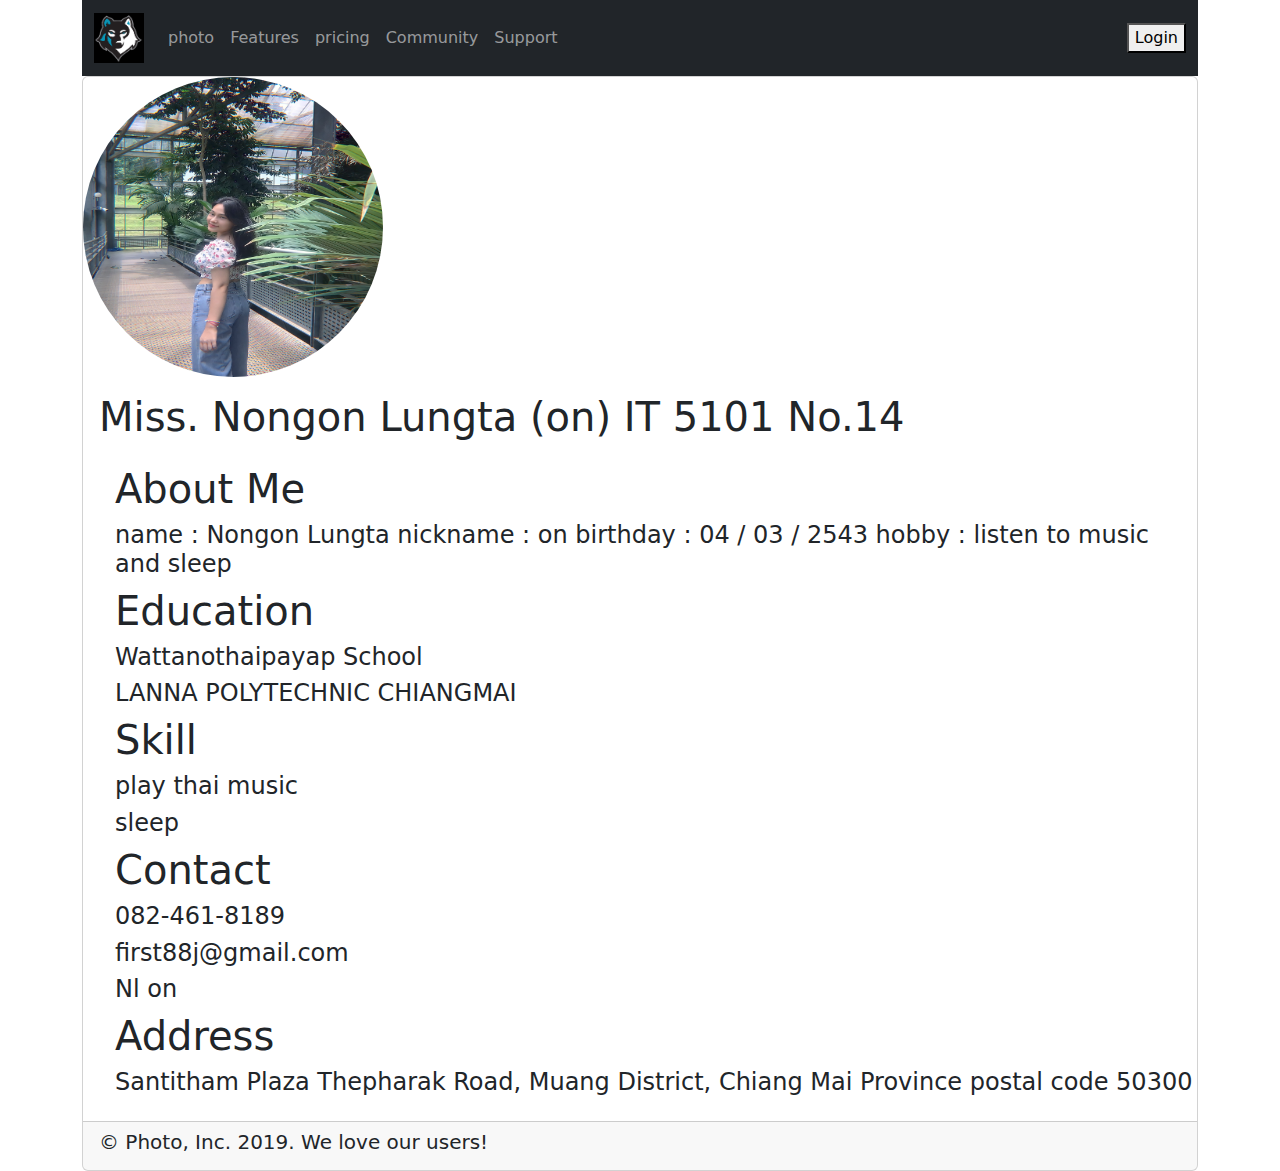
<file: 14_html/index.html>
<!DOCTYPE html>
<html lang="en">

<head>
    <meta charset="UTF-8">
    <meta http-equiv="X-UA-Compatible" content="IE=edge">
    <meta name="viewport" content="width=device-width, initial-scale=1.0">
    <title>Nongno</title>

    <!-- Latest compiled and minified CSS -->
    <link href="https://cdn.jsdelivr.net/npm/bootstrap@5.2.1/dist/css/bootstrap.min.css" rel="stylesheet">

    <!-- Latest compiled JavaScript -->
    <script src="https://cdn.jsdelivr.net/npm/bootstrap@5.2.1/dist/js/bootstrap.bundle.min.js"></script>

</head>

<body>
    <div class="container">
        <!-- แถบบน -->
        <nav class="navbar navbar-expand-sm navbar-dark bg-dark sticky-top">
            <div class="container-fluid">
                <a class="navbar-brand" href="javascript:void(0)">
                    <img src="img/P1.png" alt="" srcset="" height="50" width="50">
                </a>
                <button class="navbar-toggler" type="button" data-bs-toggle="collapse" data-bs-target="#mynavbar">
                    <span class="navbar-toggler-icon"></span>
                </button>
                <div class="collapse navbar-collapse" id="mynavbar">
                    <ul class="navbar-nav me-auto">
                        <li class="nav-item">
                            <a class="nav-link" button class="#FFFFFF" href="javascript:void(0)">photo</a>
                        </li>
                        <!--  ข้อความชิดขวา -->
                        <li class="nav-item">
                            <a class="nav-link" href="about.html">Features</a>
                        </li>
                        <li class="nav-item">
                            <a class="nav-link" href="javascript:void(0)">pricing </a>
                        </li>
                        <li class="nav-item">
                            <a class="nav-link" href="javascript:void(0)">Community</a>
                        </li>
                        <li class="nav-item">
                            <a class="nav-link" href="about.html">Support</a>
                        </li>
                    </ul>
                    <form class="d-flex">
                        <button class="#FFFFFF" type="button">Login</button>
                    </form>
                </div>
            </div>
        </nav>

        <div class="card">
            <!-- ใส่รูปวงกลม -->

            <div class="tt">

                <img src="img/66.jpg" class="rounded-circle" alt="Cinque Terre" width="300" height="300">

            </div>
            <div class="card-body">
                <h1>Miss. Nongon Lungta (on) IT 5101 No.14</h1>
            </div>

            <ul class="d1">
                <!-- ฝั่งซ้าย -->
                <!-- About Me -->
                <h1>About Me</h1>

                <h4>name : Nongon Lungta nickname : on
                    birthday : 04 / 03 / 2543
                    hobby : listen to music and sleep
                </h4>
                <!-- Education -->
                <h1>Education</h1>

                <h4>Wattanothaipayap School</h4>
                <h4>LANNA POLYTECHNIC CHIANGMAI</h4>
                <!-- Skill -->
                <h1>Skill</h1>

                <h4>play thai music </h4>
                <h4>sleep</h4>


                <!--  ฝั่งขวา -->
                <!--  Contact -->
                <h1>Contact</h1>

                <h4>082-461-8189</h4>
                <h4>first88j@gmail.com</h4>
                <h4>Nl on</h4>
                <!--  Address -->
                <h1>Address</h1>

                <h4>Santitham Plaza Thepharak Road, Muang District, Chiang Mai Province
                    postal code 50300
                </h4>


            </ul>



            <!--  --------------------------------------------- -->
            <!-- หน้า footer -->
            <div class="card-footer">
                <h5>© Photo, Inc. 2019. We love our users!</h5>
                </footer>
            </div>
        </div>
    </div>
    </div>

    </div>
</body>

</html>
</file>
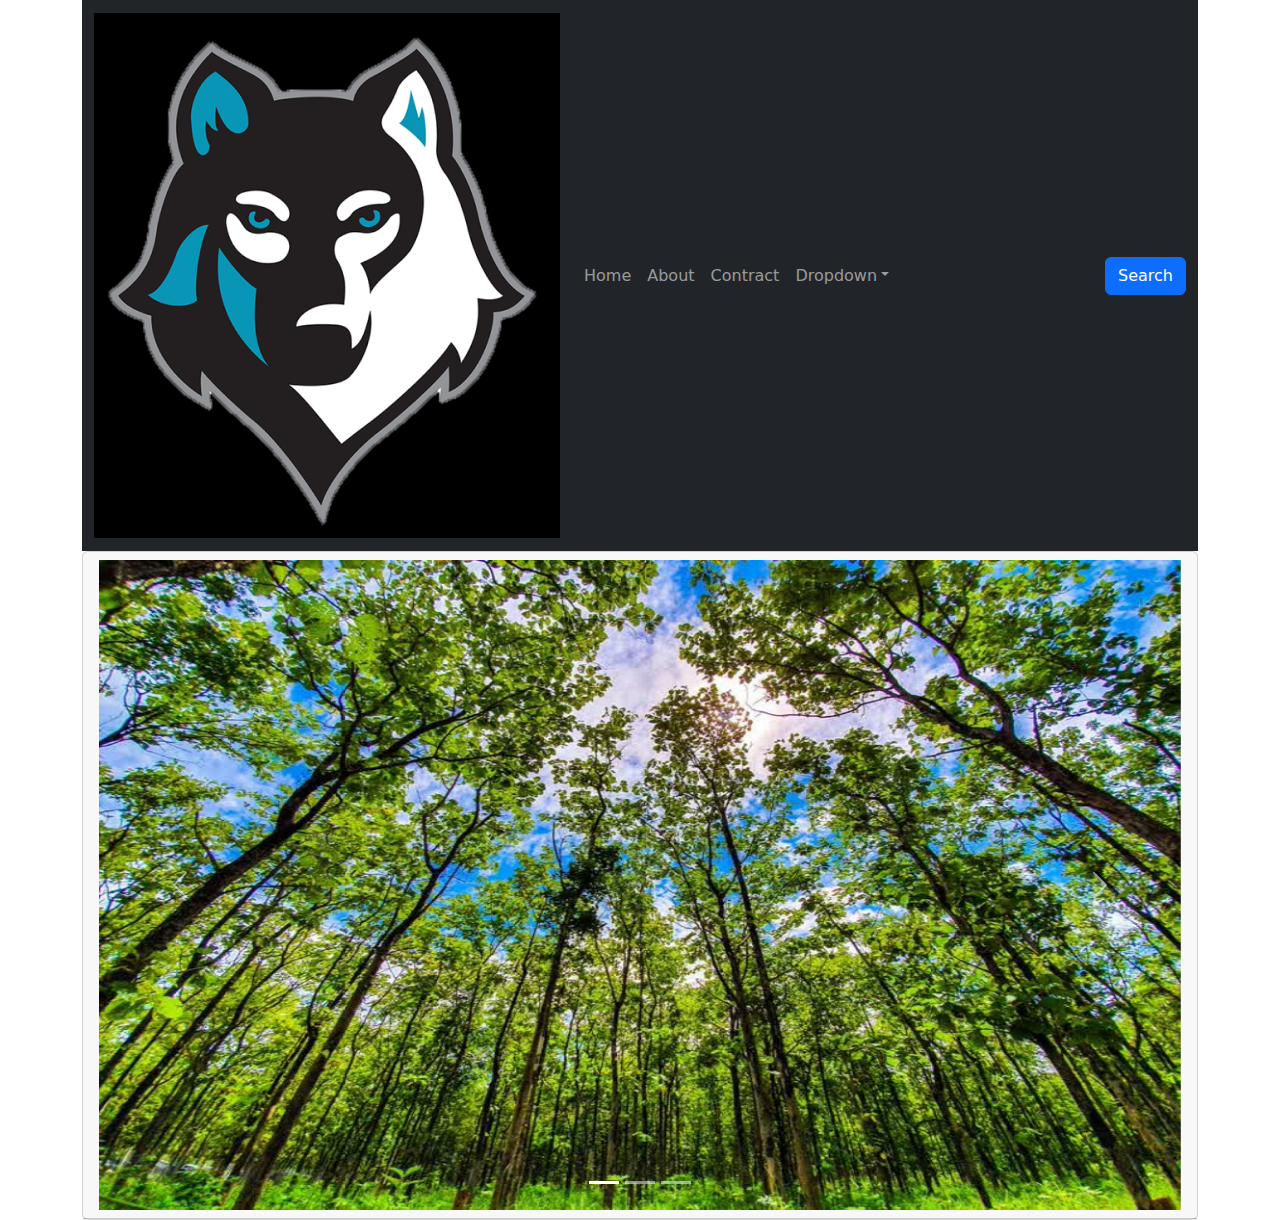
<file: 14_html/about.html>
<!DOCTYPE html>
<html lang="en">
<head>
    <meta charset="UTF-8">
    <meta http-equiv="X-UA-Compatible" content="IE=edge">
    <meta name="viewport" content="width=device-width, initial-scale=1.0">
    <title>about</title>

     <!-- Latest compiled and minified CSS -->
     <link href="https://cdn.jsdelivr.net/npm/bootstrap@5.2.1/dist/css/bootstrap.min.css" rel="stylesheet">

     <!-- Latest compiled JavaScript -->
     <script src="https://cdn.jsdelivr.net/npm/bootstrap@5.2.1/dist/js/bootstrap.bundle.min.js"></script>
</head>
<body>
    <div class="container">
        <!-- แถบบน -->
        <nav class="navbar navbar-expand-sm navbar-dark bg-dark sticky-top">
            <div class="container-fluid">
                <a class="navbar-brand" href="javascript:void(0)">
                    <img src="img/P1.png" alt="" srcset="">
                </a>
                <button class="navbar-toggler" type="button" data-bs-toggle="collapse" data-bs-target="#mynavbar">
                    <span class="navbar-toggler-icon"></span>
                </button>
                <div class="collapse navbar-collapse" id="mynavbar">
                    <ul class="navbar-nav me-auto">
                        <li class="nav-item">
                            <a class="nav-link" href="javascript:void(0)">Home</a>
                        </li>
                        <li class="nav-item">
                            <a class="nav-link" href="about.html">About</a>
                        </li>
                        <li class="nav-item">
                            <a class="nav-link" href="javascript:void(0)">Contract </a>
                        </li>

                        <li class="nav-item dropdown">
                            <a class="nav-link dropdown-toggle" href="#" role="button"
                                data-bs-toggle="dropdown">Dropdown</a>
                            <ul class="dropdown-menu">
                                <li><a class="dropdown-item" href="#">Profile</a></li>
                                <li><a class="dropdown-item" href="#">Resume</a></li>
                            </ul>
                        </li>
                    </ul>
                    <form class="d-flex">
                        <button class="btn btn-primary" type="button">Search</button>
                    </form>
                </div>
            </div>
        </nav>
        <!--  รายการ -->
        <div class="card">
            <div class="card-header">
                <!-- Carousel -->
                <div id="demo" class="carousel slide" data-bs-ride="carousel">

                    <!-- Indicators/dots -->
                    <div class="carousel-indicators">
                        <button type="button" data-bs-target="#demo" data-bs-slide-to="0" class="active"></button>
                        <button type="button" data-bs-target="#demo" data-bs-slide-to="1"></button>
                        <button type="button" data-bs-target="#demo" data-bs-slide-to="2"></button>
                    </div>

                    <!-- The slideshow/carousel -->
                    <div class="carousel-inner">
                        <div class="carousel-item active">
                            <img src="img/n1.jpg" style="height: 650px;" alt="Los Angeles" class="d-block w-100">
                        </div>
                        <div class="carousel-item">
                            <img src="img/n2.jpg" style="height: 650px; " alt="Chicago" class="d-block w-100">
                        </div>
                        <div class="carousel-item">
                            <img src="img/n3.jpg" style="height: 650px; " alt="New York" class="d-block w-100">
                        </div>
                    </div>

                    <!-- Left and right controls/icons -->
                    <button class="carousel-control-prev" type="button" data-bs-target="#demo" data-bs-slide="prev">
                        <span class="carousel-control-prev-icon"></span>
                    </button>
                    <button class="carousel-control-next" type="button" data-bs-target="#demo" data-bs-slide="next">
                        <span class="carousel-control-next-icon"></span>
                    </button>
                </div>

            </div>

</body>
</html>
</file>
